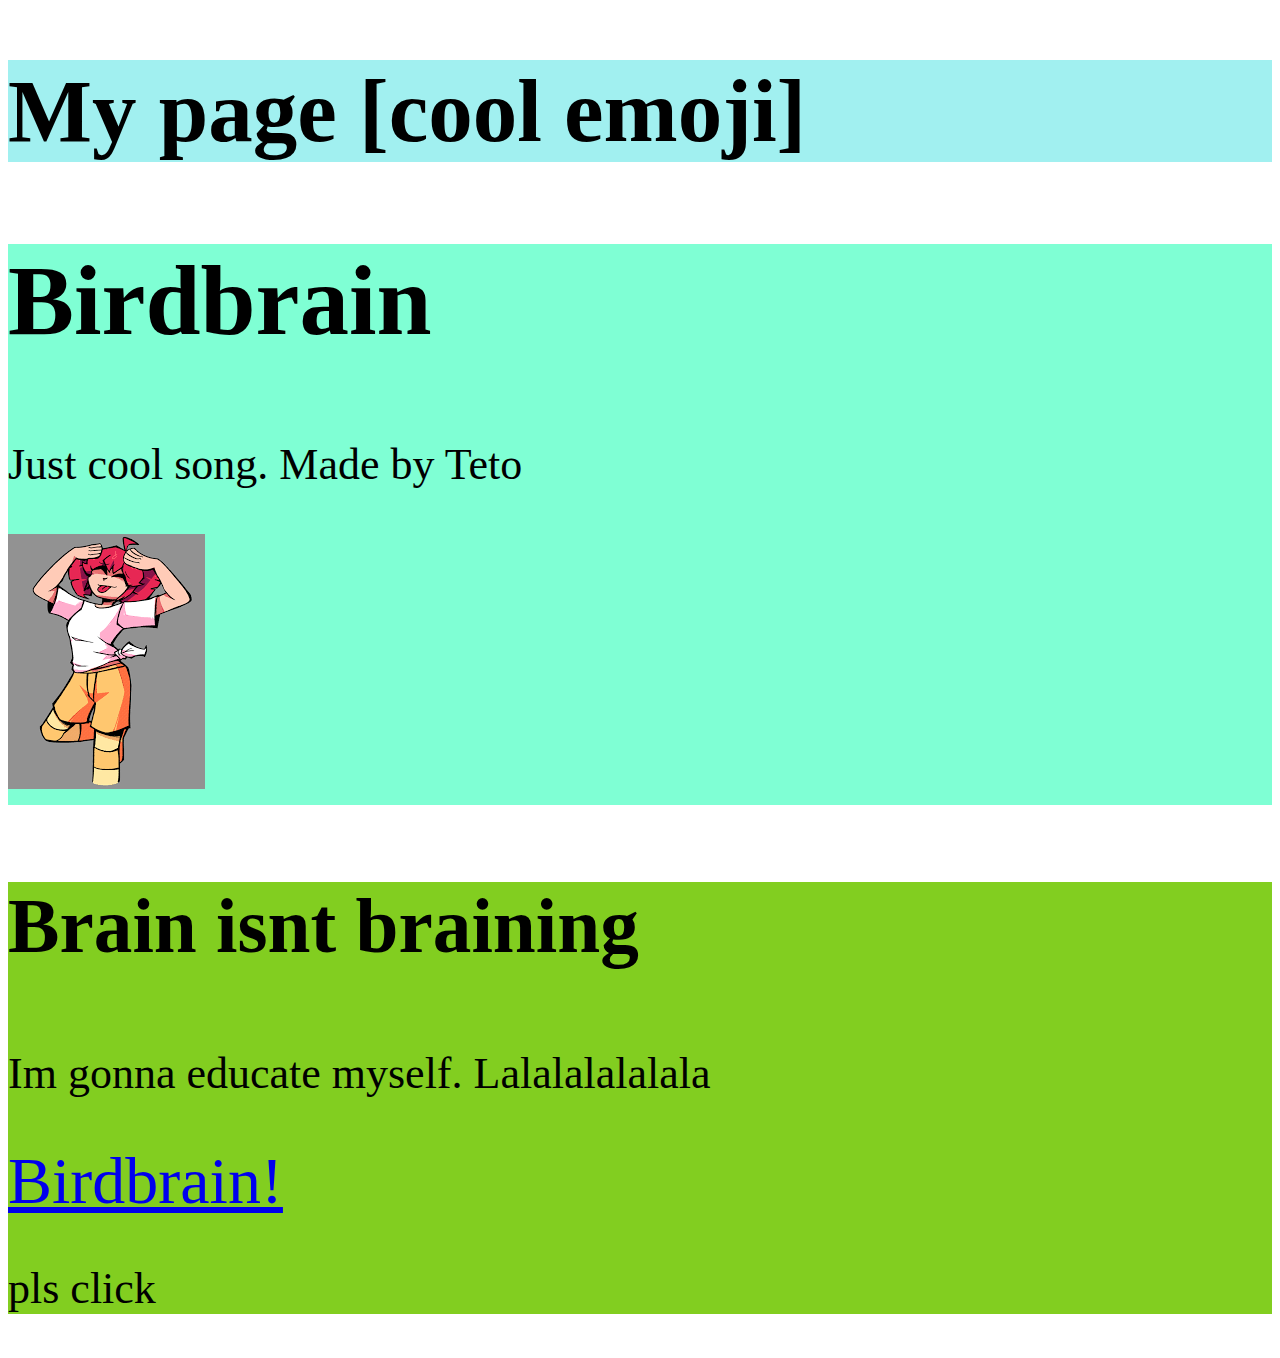
<file: index.html>
<!DOCTYPE html>
<html lang="en">
  <head>
    <meta charset="UTF-8" />
    <meta name="viewport" content="width=device-width, initial-scale=1.0" />
    <link rel="stylesheet" href="style.css" />
    <title>Document</title>
  </head>
  <body>
    <header>
      <h1 class="mainmain">My page [cool emoji]</h1>
    </header>
    <main>
      <section class="main">
        <h2>Birdbrain</h2>
        <p>Just cool song. Made by Teto</p>
        <div class="cont">
          <img src="./Photos/Birdbran.png" alt="Birdbrain" />
        </div>
      </section>
      <section class="main2">
        <h3>Brain isnt braining</h3>
        <p>Im gonna educate myself. Lalalalalalala</p>
        <a href="./2.html">Birdbrain!</a>
        <p>pls click</p>
      </section>
    </main>
    <footer></footer>
  </body>
</html>
</file>
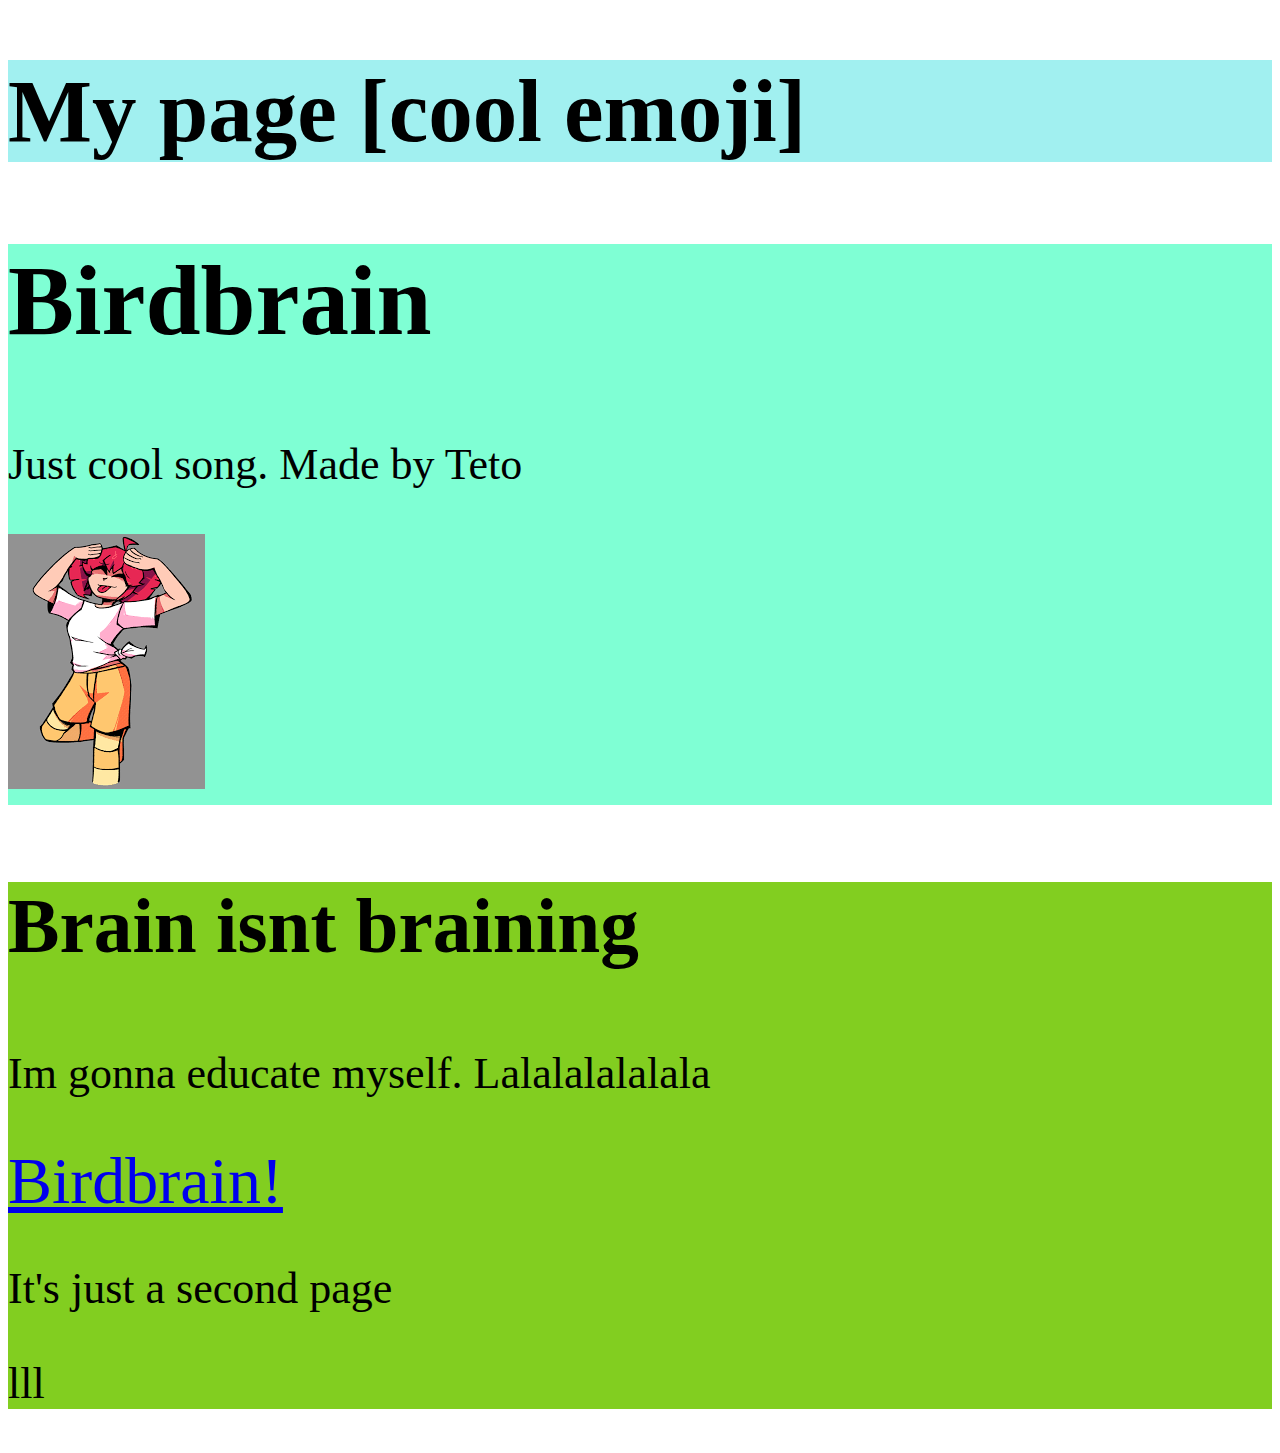
<file: 2.html>
<!DOCTYPE html>
<html lang="en">
  <head>
    <meta charset="UTF-8" />
    <meta name="viewport" content="width=device-width, initial-scale=1.0" />
    <link rel="stylesheet" href="style.css" />
    <title>Document</title>
  </head>
  <body>
    <header>
      <h1 class="mainmain">My page [cool emoji]</h1>
    </header>
    <main>
      <section class="main">
        <h2>Birdbrain</h2>
        <p>Just cool song. Made by Teto</p>
        <div class="cont">
          <img src="./Photos/Birdbran.png" alt="Birdbrain" />
        </div>
      </section>
      <section class="main2">
        <h3>Brain isnt braining</h3>
        <p>Im gonna educate myself. Lalalalalalala</p>
        <a href="./index.html">Birdbrain!</a>
        <p>It's just a second page</p>
        <p>lll</p>
      </section>
    </main>
    <footer></footer>
  </body>
</html>
</file>
<file: style.css>
p {
  font-size: 44px;
}
.main {
  font-size: 66px;
  background-color: aquamarine;
}
.main2 {
  font-size: 66px;
  background-color: rgb(130, 206, 32);
}
.mainmain {
  font-size: 89px;
  background-color: rgb(161, 240, 240);
}
</file>
